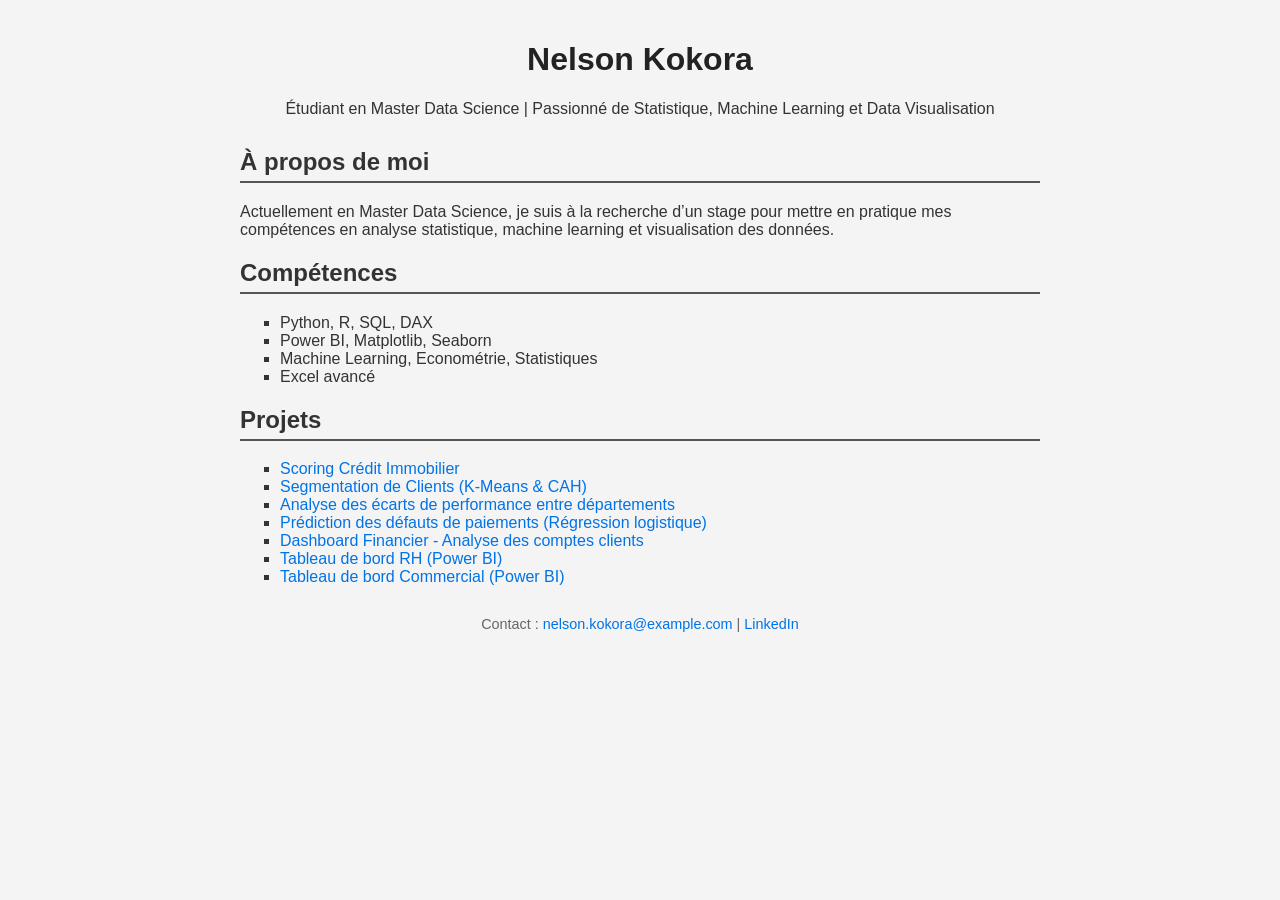
<file: index.html>
<!DOCTYPE html>
<html lang="fr">
<head>
    <meta charset="UTF-8">
    <title>Portfolio Nelson Kokora</title>
    <link rel="stylesheet" href="style.css">
</head>
<body>
    <header>
        <h1>Nelson Kokora</h1>
        <p>Étudiant en Master Data Science | Passionné de Statistique, Machine Learning et Data Visualisation</p>
    </header>

    <section class="about">
        <h2>À propos de moi</h2>
        <p>Actuellement en Master Data Science, je suis à la recherche d’un stage pour mettre en pratique mes compétences en analyse statistique, machine learning et visualisation des données.</p>
    </section>

    <section class="skills">
        <h2>Compétences</h2>
        <ul>
            <li>Python, R, SQL, DAX</li>
            <li>Power BI, Matplotlib, Seaborn</li>
            <li>Machine Learning, Econométrie, Statistiques</li>
            <li>Excel avancé</li>
        </ul>
    </section>

    <section class="projects">
        <h2>Projets</h2>
        <ul>
            <li><a href="https://github.com/NelsonKokora/Scoring-immobilier" target="_blank">Scoring Crédit Immobilier</a></li>
            <li><a href="https://github.com/NelsonKokora/Projet-Clustering" target="_blank">Segmentation de Clients (K-Means & CAH)</a></li>
            <li><a href="https://github.com/NelsonKokora/Analyse-des-carts-de-Performance-entre-D-partements" target="_blank">Analyse des écarts de performance entre départements</a></li>
            <li><a href="https://github.com/NelsonKokora/Prediction-des-defauts-de-paiements" target="_blank">Prédiction des défauts de paiements (Régression logistique)</a></li>
            <li><a href="https://github.com/NelsonKokora/Dashboard-Financier---Analyse-des-Comptes-Clients" target="_blank">Dashboard Financier - Analyse des comptes clients</a></li>
            <li><a href="https://www.linkedin.com/feed/update/urn:li:activity:7308130535619375106/" target="_blank">Tableau de bord RH (Power BI)</a></li>
            <li><a href="https://www.linkedin.com/feed/update/urn:li:activity:7296457741856837633/" target="_blank">Tableau de bord Commercial (Power BI)</a></li>
        </ul>
    </section>

    <footer>
        <p>Contact : <a href="mailto:nelson.kokora@example.com">nelson.kokora@example.com</a> | <a href="https://www.linkedin.com/in/nelson-kokora-7b66252b8/" target="_blank">LinkedIn</a></p>
    </footer>
</body>
</html>
</file>
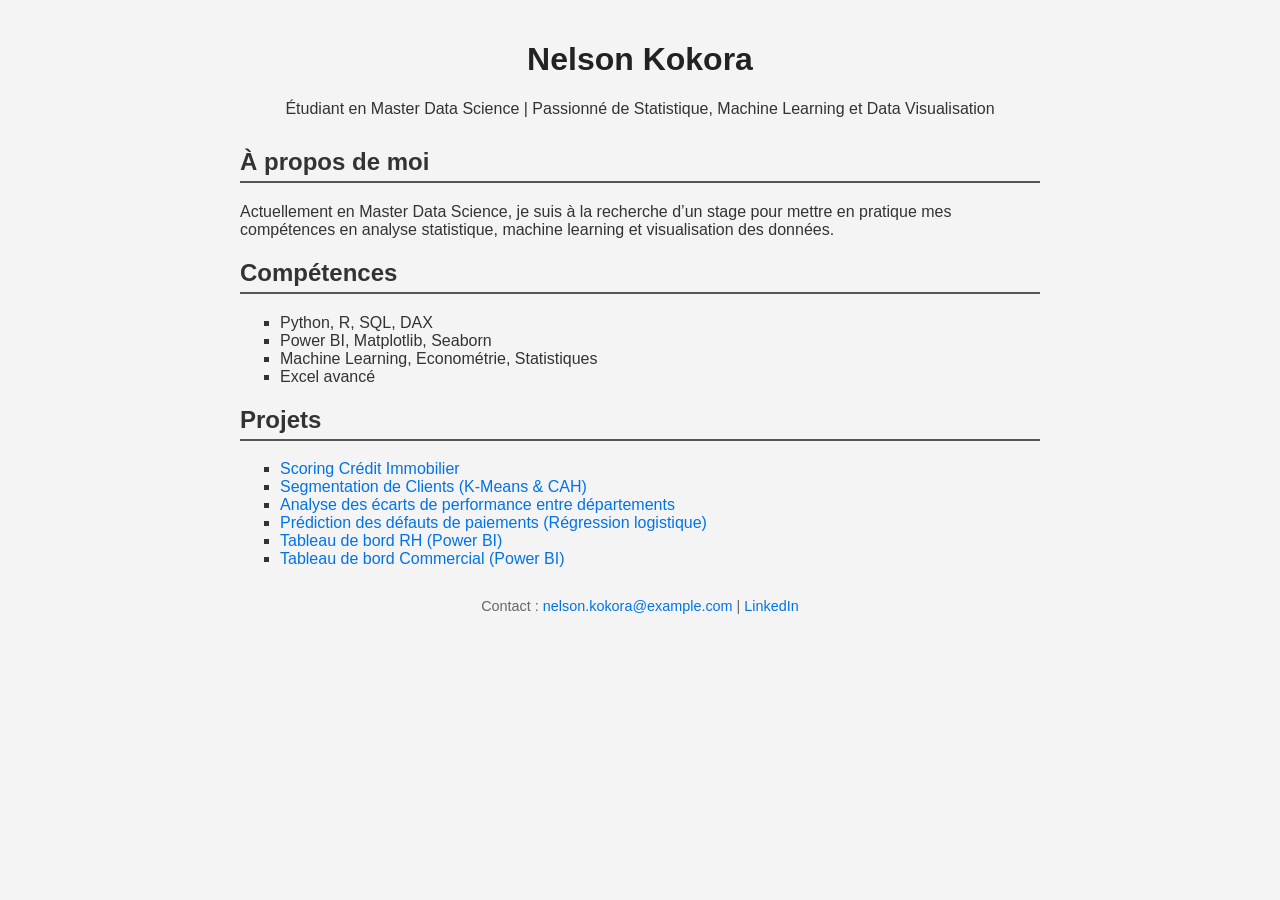
<file: index (1).html>
<!DOCTYPE html>
<html lang="fr">
<head>
    <meta charset="UTF-8">
    <title>Portfolio Nelson Kokora</title>
    <link rel="stylesheet" href="style.css">
</head>
<body>
    <header>
        <h1>Nelson Kokora</h1>
        <p>Étudiant en Master Data Science | Passionné de Statistique, Machine Learning et Data Visualisation</p>
    </header>

    <section class="about">
        <h2>À propos de moi</h2>
        <p>Actuellement en Master Data Science, je suis à la recherche d’un stage pour mettre en pratique mes compétences en analyse statistique, machine learning et visualisation des données.</p>
    </section>

    <section class="skills">
        <h2>Compétences</h2>
        <ul>
            <li>Python, R, SQL, DAX</li>
            <li>Power BI, Matplotlib, Seaborn</li>
            <li>Machine Learning, Econométrie, Statistiques</li>
            <li>Excel avancé</li>
        </ul>
    </section>

    <section class="projects">
        <h2>Projets</h2>
        <ul>
            <li><a href="https://github.com/NelsonKokora/Scoring-immobilier" target="_blank">Scoring Crédit Immobilier</a></li>
            <li><a href="https://github.com/NelsonKokora/Projet-Clustering" target="_blank">Segmentation de Clients (K-Means & CAH)</a></li>
            <li><a href="https://github.com/NelsonKokora/Analyse-des-carts-de-Performance-entre-D-partements" target="_blank">Analyse des écarts de performance entre départements</a></li>
            <li><a href="https://github.com/NelsonKokora/Prediction-des-defauts-de-paiements" target="_blank">Prédiction des défauts de paiements (Régression logistique)</a></li>
            <li><a href="https://www.linkedin.com/feed/update/urn:li:activity:7308130535619375106/" target="_blank">Tableau de bord RH (Power BI)</a></li>
            <li><a href="https://www.linkedin.com/feed/update/urn:li:activity:7296457741856837633/" target="_blank">Tableau de bord Commercial (Power BI)</a></li>
        </ul>
    </section>

    <footer>
        <p>Contact : <a href="mailto:nelson.kokora@example.com">nelson.kokora@example.com</a> | <a href="https://www.linkedin.com/in/nelson-kokora-7b66252b8/" target="_blank">LinkedIn</a></p>
    </footer>
</body>
</html>
</file>
<file: style.css>
body {
    font-family: Arial, sans-serif;
    background-color: #f4f4f4;
    color: #333;
    max-width: 800px;
    margin: auto;
    padding: 20px;
}

header {
    text-align: center;
    margin-bottom: 30px;
}

h1 {
    color: #222;
}

h2 {
    border-bottom: 2px solid #555;
    padding-bottom: 5px;
}

ul {
    list-style-type: square;
}

a {
    color: #0073e6;
    text-decoration: none;
}

a:hover {
    text-decoration: underline;
}

footer {
    margin-top: 30px;
    text-align: center;
    font-size: 0.9em;
    color: #666;
}
</file>
